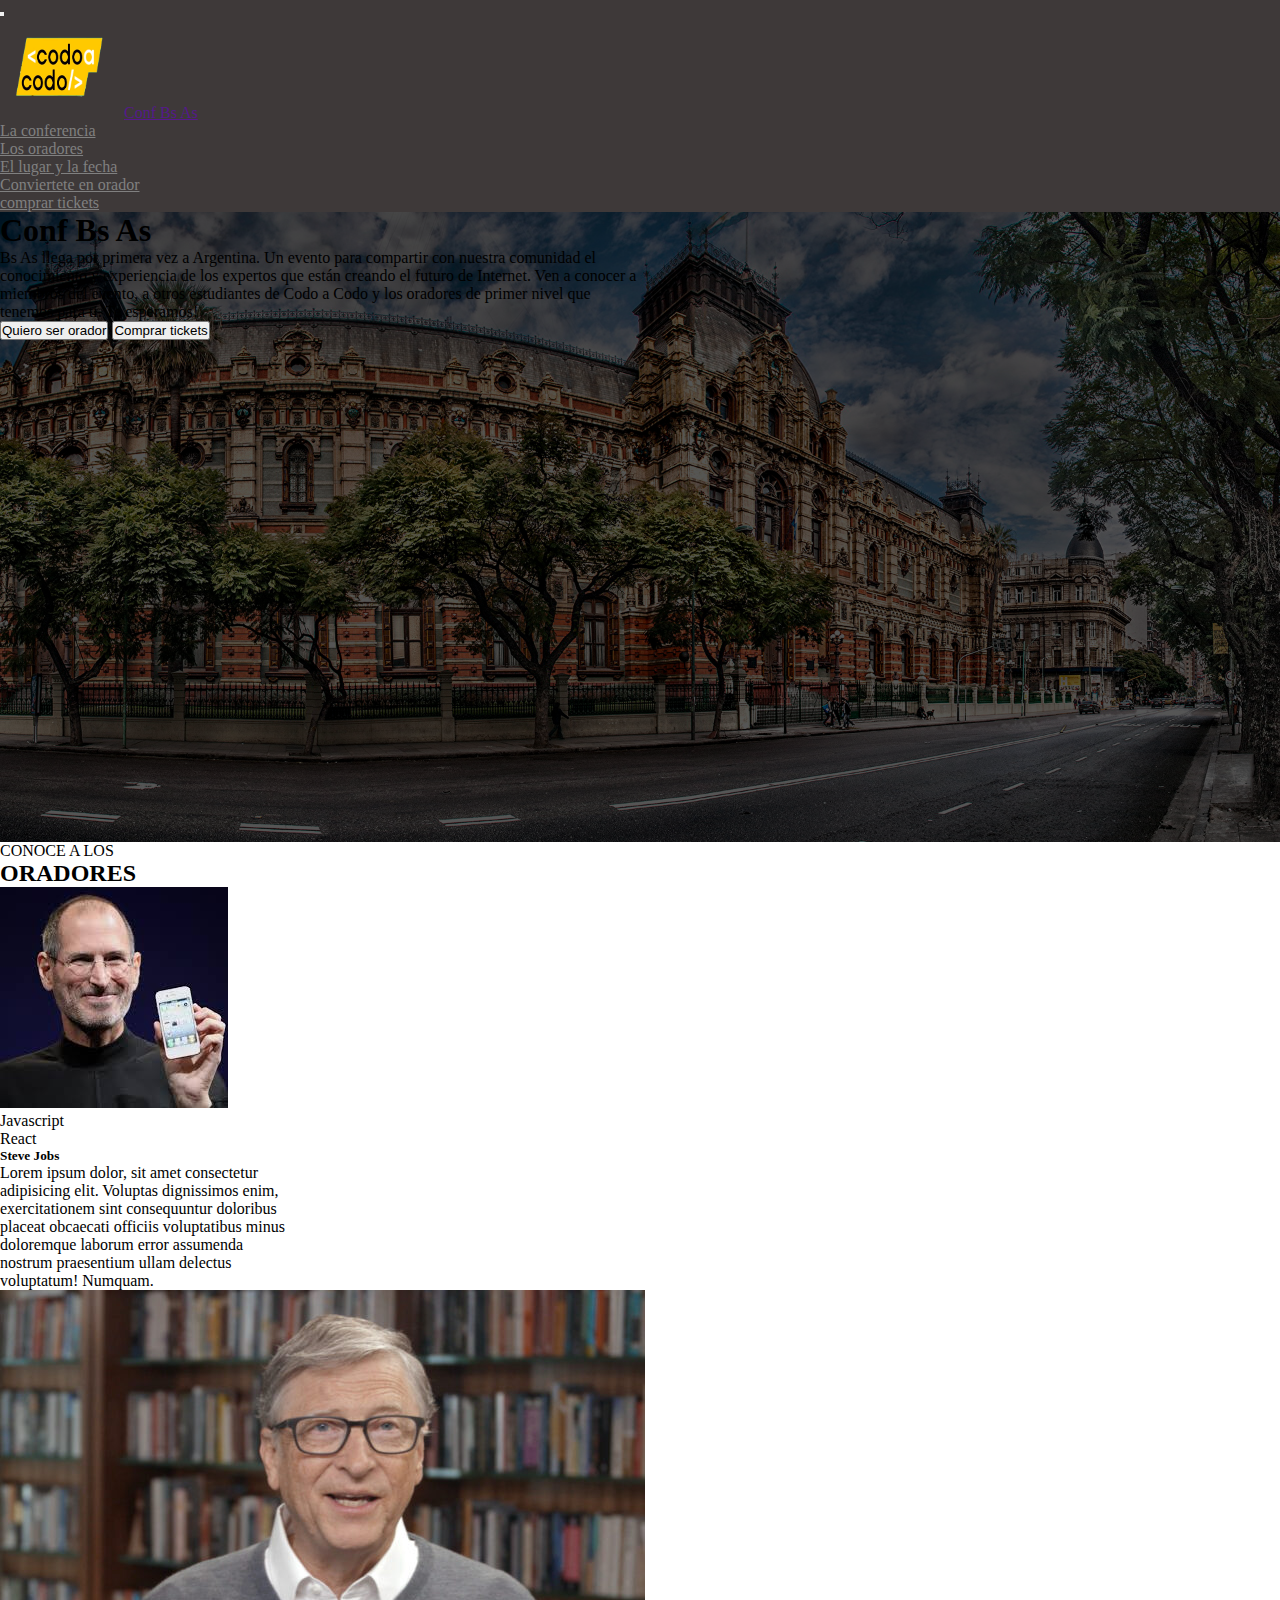
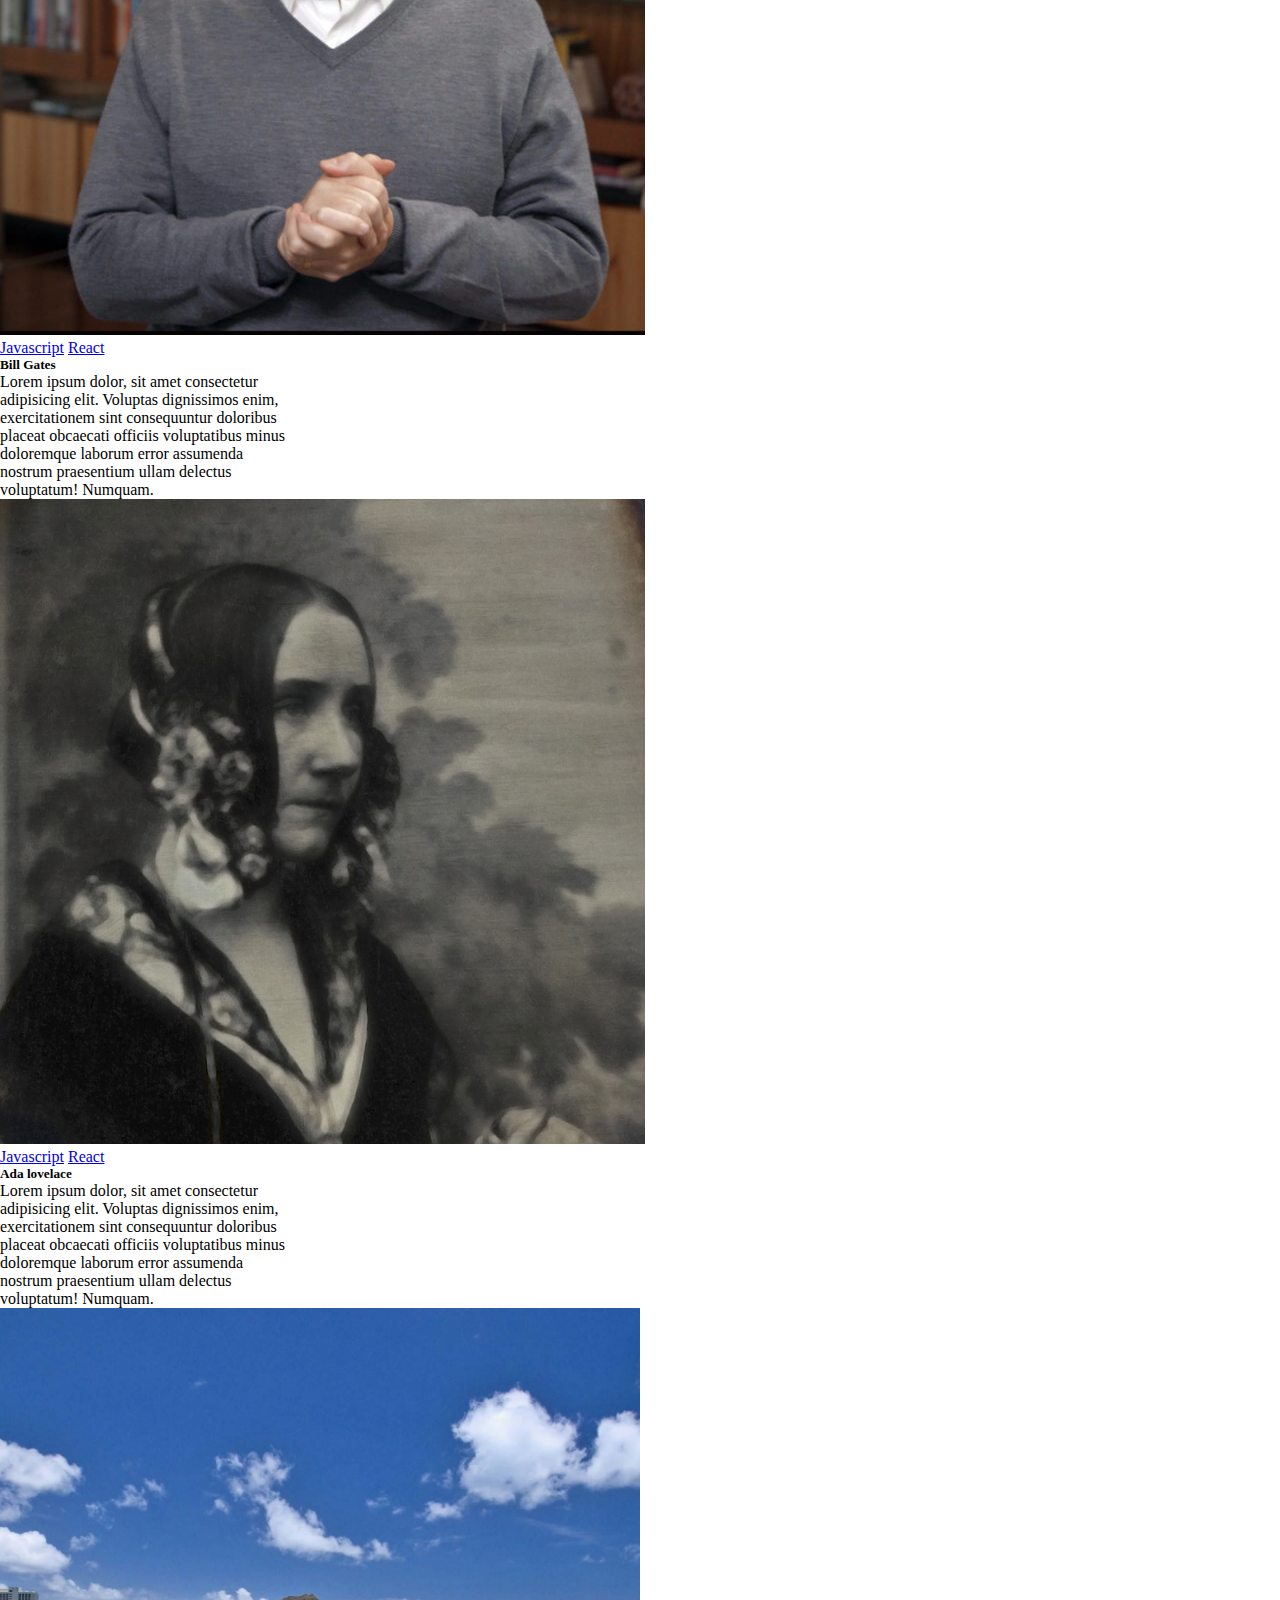
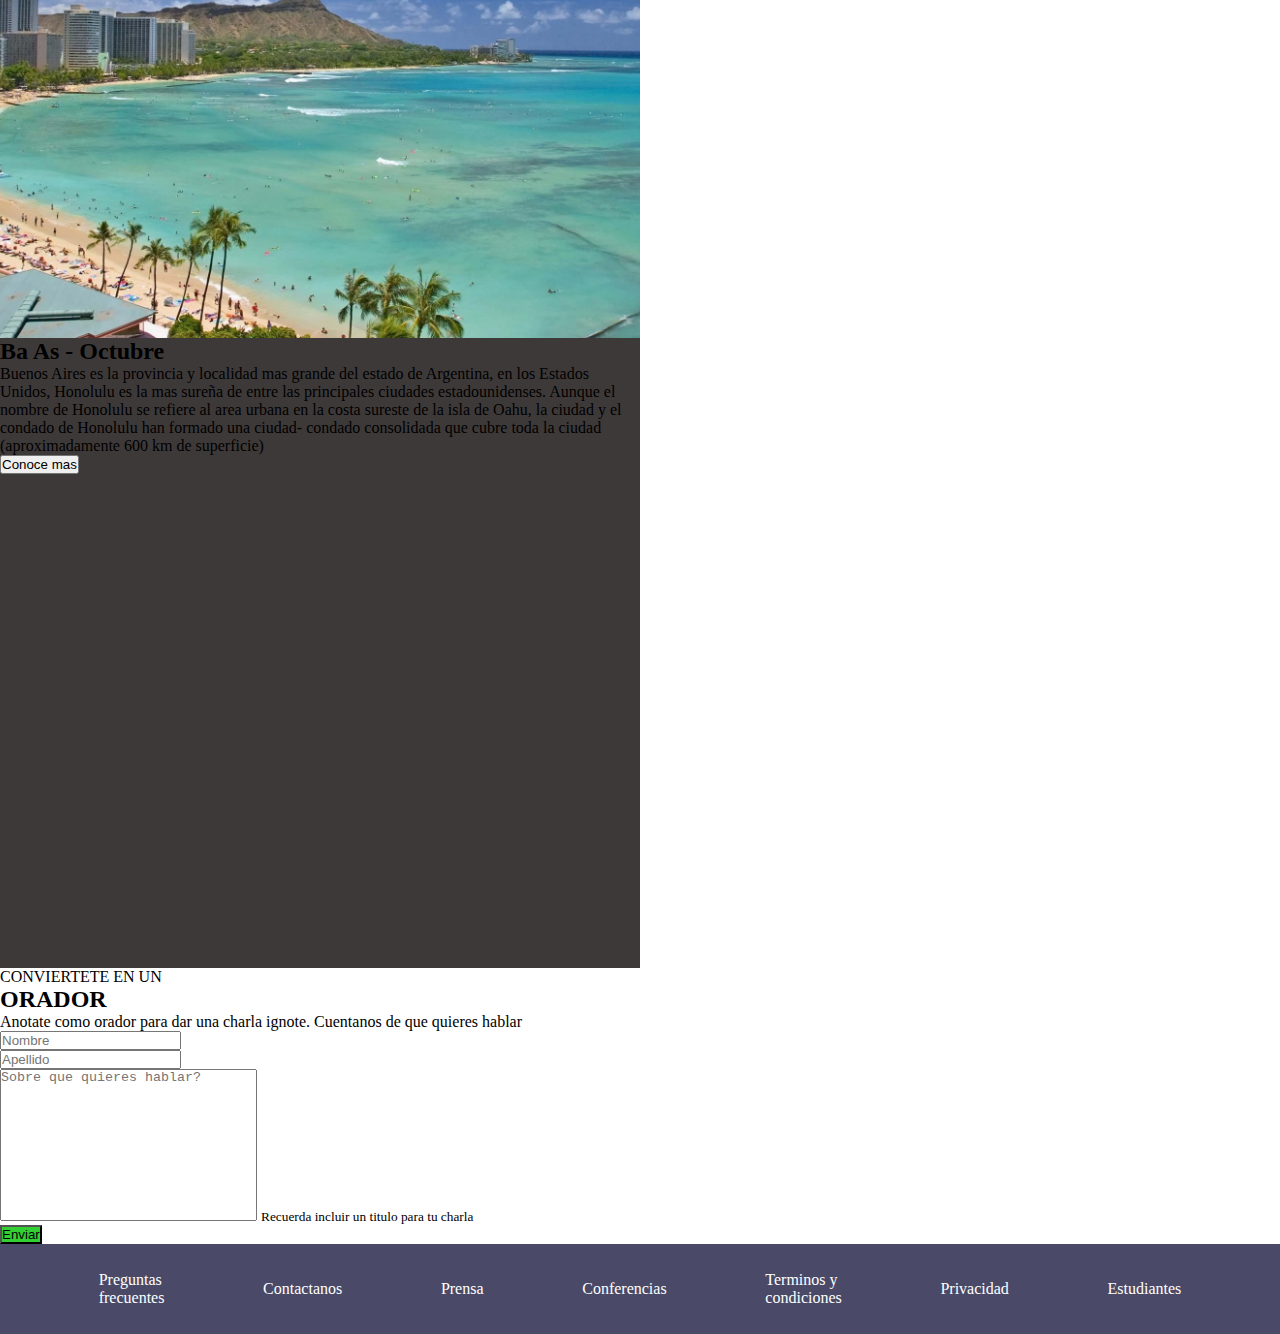
<file: index.html>
<!DOCTYPE html>
<html lang="en">

<head>
    <meta charset="UTF-8">
    <meta name="viewport" content="width=device-width, initial-scale=1.0">
    <link rel="stylesheet" href="styles.css">
    <link href="https://cdn.jsdelivr.net/npm/bootstrap@5.3.2/dist/css/bootstrap.min.css" rel="stylesheet"
        integrity="sha384-T3c6CoIi6uLrA9TneNEoa7RxnatzjcDSCmG1MXxSR1GAsXEV/Dwwykc2MPK8M2HN" crossorigin="anonymous">
    <title>Conf Bs As</title>
</head>
<header class="d-flex flex-row">
    <nav class="navbar navbar-expand-lg bg-body-tertiary">
        <div class="container-fluid">
            <button class="navbar-toggler" type="button" data-bs-toggle="collapse"
                data-bs-target="#navbarSupportedContent" aria-controls="navbarSupportedContent" aria-expanded="false"
                aria-label="Toggle navigation">
                <span class="navbar-toggler-icon"></span>
            </button>
            <div class="text-white d-flex flex-row align-items-center">
                <img class="logo" src="./img/codoacodo.png" alt="">
                <a href="" class="nav-link">Conf Bs As</a>
            </div>
            <div class="collapse navbar-collapse justify-content-end" id="navbarSupportedContent">
                <ul class="navbar-nav">
                    <li class="nav-item">
                        <a class="nav-link active text-white" aria-current="page" href="#">La conferencia</a>
                    </li>
                    <li class="nav-item">
                        <a class="nav-link" aria-current="page" href="#">Los oradores</a>
                    </li>
                    <li class="nav-item">
                        <a class="nav-link" aria-current="page" href="#">El lugar y la fecha</a>
                    </li>
                    <li class="nav-item">
                        <a class="nav-link" aria-current="page" href="#">Conviertete en orador</a>
                    </li>
                    <li class="nav-item">
                        <a class="nav-link text-success" aria-current="page" href="tickets.html">comprar tickets</a>
                    </li>
                </ul>
            </div>
        </div>
    </nav>
</header>

<body class="d-flex flex-column align-items-center">

    <div class="imagenPrincipal d-flex flex-column justify-content-center">
        <div class="text-white textoPrincipal align-self-end text-end px-5">
            <h1>Conf Bs As</h1>
            <p>Bs As llega por primera vez a Argentina. Un evento para compartir
                con nuestra comunidad el
                conocimiento y experiencia de los expertos que están creando el futuro de Internet. Ven a conocer a
                miembros
                del evento, a otros estudiantes de Codo a Codo y los oradores de primer nivel que tenemos para ti. Te
                esperamos!</p>
            <div>
                <button class="btn btn-outline-light mb-2">Quiero ser orador</button>
                <button class="btn btn-success mb-2" href="tickets.html">Comprar tickets</button>
            </div>
        </div>
    </div>
    <div class="d-flex flex-column">
        <p class="font-weight-light text-center mt-3 mb-1">CONOCE A LOS</p>
        <h2>ORADORES</h2>
    </div>
    <div class="d-flex w-100 justify-content-evenly flex-wrap gap-2 mb-5">
        <div class="card" style="width: 18rem;">
            <img src="./img/steve.jpg" class="card-img-top" alt="...">
            <div class="card-body">
                <div class="d-flex flex-row gap-2">
                    <p class="btn btn-warning">Javascript</p>
                    <p class="btn btn-info">React</p>
                </div>
                <h5 class="card-title">Steve Jobs</h5>
                <p class="card-text">Lorem ipsum dolor, sit amet consectetur adipisicing elit. Voluptas dignissimos
                    enim, exercitationem sint consequuntur doloribus placeat obcaecati officiis voluptatibus minus
                    doloremque laborum error assumenda nostrum praesentium ullam delectus voluptatum! Numquam.</p>
            </div>
        </div>
        <div class="card" style="width: 18rem;">
            <img src="./img/bill.jpg" class="card-img-top" alt="...">
            <div class="card-body">
                <div class="d-flex flex-row gap-2">
                    <a href="#" class="btn btn-warning">Javascript</a>
                    <a href="#" class="btn btn-info">React</a>
                </div>
                <h5 class="card-title">Bill Gates</h5>
                <p class="card-text">Lorem ipsum dolor, sit amet consectetur adipisicing elit. Voluptas dignissimos
                    enim, exercitationem sint consequuntur doloribus placeat obcaecati officiis voluptatibus minus
                    doloremque laborum error assumenda nostrum praesentium ullam delectus voluptatum! Numquam.</p>
            </div>
        </div>
        <div class="card" style="width: 18rem;">
            <img src="./img/ada.jpeg" class="card-img-top" alt="...">
            <div class="card-body">
                <div class="d-flex flex-row gap-2">
                    <a href="#" class="btn btn-secondary">Javascript</a>
                    <a href="#" class="btn btn-danger">React</a>
                </div>
                <h5 class="card-title">Ada lovelace</h5>
                <p class="card-text">Lorem ipsum dolor, sit amet consectetur adipisicing elit. Voluptas dignissimos
                    enim, exercitationem sint consequuntur doloribus placeat obcaecati officiis voluptatibus minus
                    doloremque laborum error assumenda nostrum praesentium ullam delectus voluptatum! Numquam.</p>
            </div>
        </div>
    </div>

    <div class="d-flex divPlaya">
        <div class="imagenPlaya">
        </div>
        <div class="textoPlaya text-white d-flex flex-column">
            <h2 class="m-3">Ba As - Octubre</h2>
            <p class="m-3">Buenos Aires es la provincia y localidad mas grande del estado de Argentina, en los Estados
                Unidos,
                Honolulu es la mas sureña de entre las principales ciudades estadounidenses. Aunque el nombre de
                Honolulu se refiere al area urbana en la costa sureste de la isla de Oahu, la ciudad y el condado de
                Honolulu han formado una ciudad- condado consolidada que cubre toda la ciudad (aproximadamente 600 km de
                superficie)</p>
            <button class="btn btn-outline-light m-3 w-25">Conoce mas</button>
        </div>
    </div>

    <div class="d-flex flex-column text-center mt-3">
        <p class="font-weight-light mb-1">CONVIERTETE EN UN</p>
        <h2>ORADOR</h2>
        <p>Anotate como orador para dar una charla ignote. Cuentanos de que quieres hablar</p>
    </div>

    <div>
        <form class="d-flex flex-column">
            <div class="d-flex flex-row gap-4 mb-3">
                <div class="form-group">
                    <input type="email" class="form-control" id="exampleInputEmail1" aria-describedby="emailHelp"
                        placeholder="Nombre">
                </div>
                <div class="form-group">
                    <input type="password" class="form-control" id="exampleInputPassword1" placeholder="Apellido">
                </div>
            </div>
            <div class="d-flex flex-column">
                <textarea class="form-control textArea" name="" id="" cols="30" rows="10"
                    placeholder="Sobre que quieres hablar?"></textarea>
                <small id="emailHelp" class="form-text text-muted">Recuerda incluir un titulo para tu charla</small>
            </div>
            <button type="submit" class="btn botonEnviar text-white">Enviar</button>
        </form>
    </div>


<footer class=" mt-3">
    <a href="">Preguntas <br> frecuentes</a>
    <a href="">Contactanos</a>
    <a href="">Prensa</a>
    <a href="">Conferencias</a>
    <a href="">Terminos y <br> condiciones</a>
    <a href="">Privacidad</a>
    <a href="">Estudiantes</a>
</footer>

    <script src="https://cdn.jsdelivr.net/npm/bootstrap@5.3.2/dist/js/bootstrap.bundle.min.js"
        integrity="sha384-C6RzsynM9kWDrMNeT87bh95OGNyZPhcTNXj1NW7RuBCsyN/o0jlpcV8Qyq46cDfL"
        crossorigin="anonymous"></script>
</body>
</html>
</file>
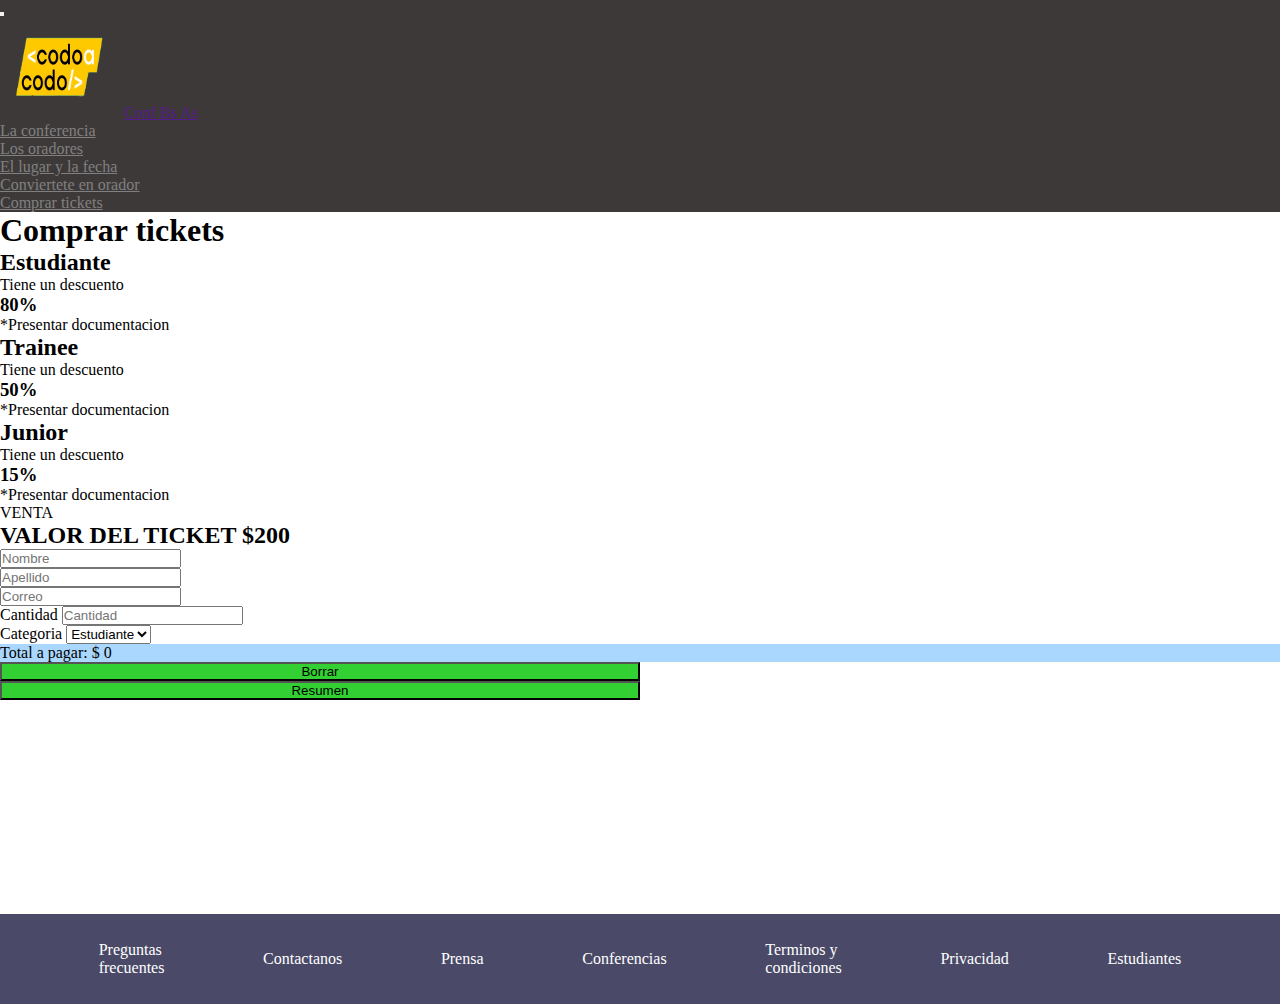
<file: tickets.html>
<!DOCTYPE html>
<html lang="en">
<head>
    <meta charset="UTF-8">
    <meta name="viewport" content="width=device-width, initial-scale=1.0">
    <link rel="stylesheet" href="styles.css">
    <link href="https://cdn.jsdelivr.net/npm/bootstrap@5.3.2/dist/css/bootstrap.min.css" rel="stylesheet"
        integrity="sha384-T3c6CoIi6uLrA9TneNEoa7RxnatzjcDSCmG1MXxSR1GAsXEV/Dwwykc2MPK8M2HN" crossorigin="anonymous">
    <title>Comprar tickets</title>
</head>

<header class="d-flex flex-row">
    <nav class="navbar navbar-expand-lg bg-body-tertiary">
        <div class="container-fluid">
            <button class="navbar-toggler" type="button" data-bs-toggle="collapse"
                data-bs-target="#navbarSupportedContent" aria-controls="navbarSupportedContent" aria-expanded="false"
                aria-label="Toggle navigation">
                <span class="navbar-toggler-icon"></span>
            </button>
            <div class="text-white d-flex flex-row align-items-center">
                <img class="logo" src="./img/codoacodo.png" alt="">
                <a href="" class="nav-link">Conf Bs As</a>
            </div>
            <div class="collapse navbar-collapse justify-content-end" id="navbarSupportedContent">
                <ul class="navbar-nav">
                    <li class="nav-item">
                        <a class="nav-link" aria-current="page" href="index.html">La conferencia</a>
                    </li>
                    <li class="nav-item">
                        <a class="nav-link" aria-current="page" href="#">Los oradores</a>
                    </li>
                    <li class="nav-item">
                        <a class="nav-link" aria-current="page" href="#">El lugar y la fecha</a>
                    </li>
                    <li class="nav-item">
                        <a class="nav-link" aria-current="page" href="#">Conviertete en orador</a>
                    </li>
                    <li class="nav-item">
                        <a class="nav-link active text-success" aria-current="page" href="tickets.html">Comprar tickets</a>
                    </li>
                </ul>
            </div>
        </div>
    </nav>
</header>
<body>

    <main class="d-flex flex-column align-items-center text-center">
        <div class="mt-3">
            <h1>Comprar tickets</h1>
        </div>
        <section class="d-flex descuentos flex-wrap gap-2">
            <div class="border border-primary d-flex flex-column text-center gap-3 p-3">
                <h2>Estudiante</h2>
                <p>Tiene un descuento</p>
                <h3>80%</h3>
                <p>*Presentar documentacion</p>
            </div>
            <div class="border border-success d-flex flex-column text-center gap-3 p-3">
                <h2>Trainee</h2>
                <p>Tiene un descuento</p>
                <h3>50%</h3>
                <p>*Presentar documentacion</p>
            </div>
            <div class="border border-warning d-flex flex-column text-center gap-3 p-3">
                <h2>Junior</h2>
                <p>Tiene un descuento</p>
                <h3>15%</h3>
                <p>*Presentar documentacion</p>
            </div>
        </section>
        <p>VENTA</p>
        <h2>VALOR DEL TICKET $200</h2>

        <div>
            <form class="d-flex flex-column">
                <div class="d-flex flex-row gap-3 mb-3">
                    <div class="form-group">
                        <input type="text" class="form-control" id="nombre" aria-describedby="emailHelp"
                            placeholder="Nombre">
                    </div>
                    <div class="form-group">
                        <input type="text" class="form-control" id="apellido" placeholder="Apellido">
                    </div>
                </div>
                <div class="form-group mb-3">
                    <input type="email" class="form-control" id="email" aria-describedby="emailHelp"
                        placeholder="Correo">
                </div>
                <div class="d-flex flex-row gap-3 mb-3">
                    <div class="form-group text-start">
                        <label class="mb-1" for="">Cantidad</label>
                        <input type="number" class="form-control" id="cantidad" aria-describedby="emailHelp"
                            placeholder="Cantidad">
                    </div>
                    <div class="form-group text-start w-50">
                        <label class="mb-1" for="inputState">Categoria</label>
                        <select class="form-control" id="categoria">
                            <option>Estudiante</option>
                            <option>Trainee</option>
                            <option>Junior</option>
                        </select>
                    </div>
                </div>
                <div class="border border-primary rounded totalPagar mb-3 d-flex align-items-start">
                    <p class="p-3 m-0" >Total a pagar: $ <spam id="total">0</spam></p>
                </div>
                <div class=" d-flex gap-3">
                <button type="reset" class="btn botonEnviar text-white botonTicket" id="borrar">Borrar</button>
                <button type="submit" class="btn botonEnviar text-white botonTicket" id="resumen">Resumen</button>
            </div>
            <h4 class="text-danger" id="advertencia"></h4>
            </form>
        </div>

    </main>
    
    <footer class=" mt-3">
        <a href="">Preguntas <br> frecuentes</a>
        <a href="">Contactanos</a>
        <a href="">Prensa</a>
        <a href="">Conferencias</a>
        <a href="">Terminos y <br> condiciones</a>
        <a href="">Privacidad</a>
        <a href="">Estudiantes</a>
    </footer>
    
        <script src="https://cdn.jsdelivr.net/npm/bootstrap@5.3.2/dist/js/bootstrap.bundle.min.js"
            integrity="sha384-C6RzsynM9kWDrMNeT87bh95OGNyZPhcTNXj1NW7RuBCsyN/o0jlpcV8Qyq46cDfL"
            crossorigin="anonymous"></script>
        <script src="tickets.js"></script>
    </body>
</html>
</file>
<file: styles.css>
* {
    padding: 0px;
    margin: 0px;
    box-sizing: border-box;
}

nav,
nav>div,
header {
    width: 100%;
    min-height: 10vh;
    background-color: rgb(62, 57, 57);
}

.navbar {
    --bs-navbar-padding-y: 0rem !important;
}

li>a {
    color: gray !important;
}

.logo {
    width: 120px;
    height: 100px;
}

.imagenPrincipal {
    width: 100%;
    height: 70vh;
    background: url("./img/ba1.jpg"), rgba(0, 0, 0, 0.662);
    background-blend-mode: color;
    background-repeat: no-repeat;
    background-position: center;
    background-size: cover;
}

.textoPrincipal {
width: 50%;
}

.divPlaya {
    flex-direction: row;
}

.imagenPlaya {
    width: 50%;
    height: 70vh;
    background-image: url("./img/honolulu.jpg");
    background-position: center;
    background-size: cover;
}

.textoPlaya {
    width: 50%;
    height: 70vh;
    background-color: rgb(62, 57, 57);
}

.textArea {
    resize: none;
}

.botonEnviar {
    background-color: rgb(50, 208, 50) !important;
}

footer {/*d-flex flex-row align-items-center justify-content-center justify-content-evenly*/
    width: 100%;
    min-height: 10vh;
    display: flex;
    flex-direction: row;
    align-items: center;
    justify-content: center;
    justify-content: space-evenly;
    background-color: rgba(53, 53, 87, 0.897);
}

footer>a {
    color: white;
    text-decoration: none;
}

.botonTicket {
    width: 50%;
}

.totalPagar {
    background-color: rgba(80, 172, 252, 0.487);
}

main {
    min-height: 78vh;
}

@media screen and (min-width: 671px) and (max-width: 768px) {

    .logo {
        width: 104px;
        height: 70px;
    }
}

@media screen and (max-width: 671px) {

    .logo {
        width: 70px;
        height: 70px;
    }

    .textoPrincipal {
        width: 100%;
    }

    .divPlaya {
        width: 100%;
        min-height: 50vh;
        flex-direction: column !important;
    }

    .imagenPlaya {
        width: 100% !important;
    }

    .textoPlaya{
        width: 100% !important;
    }

    footer {
        flex-direction: column ;
    }

    footer>a {
        margin-bottom: 5px;
    }



    .descuentos {
        justify-content: center;
    }
}
</file>
